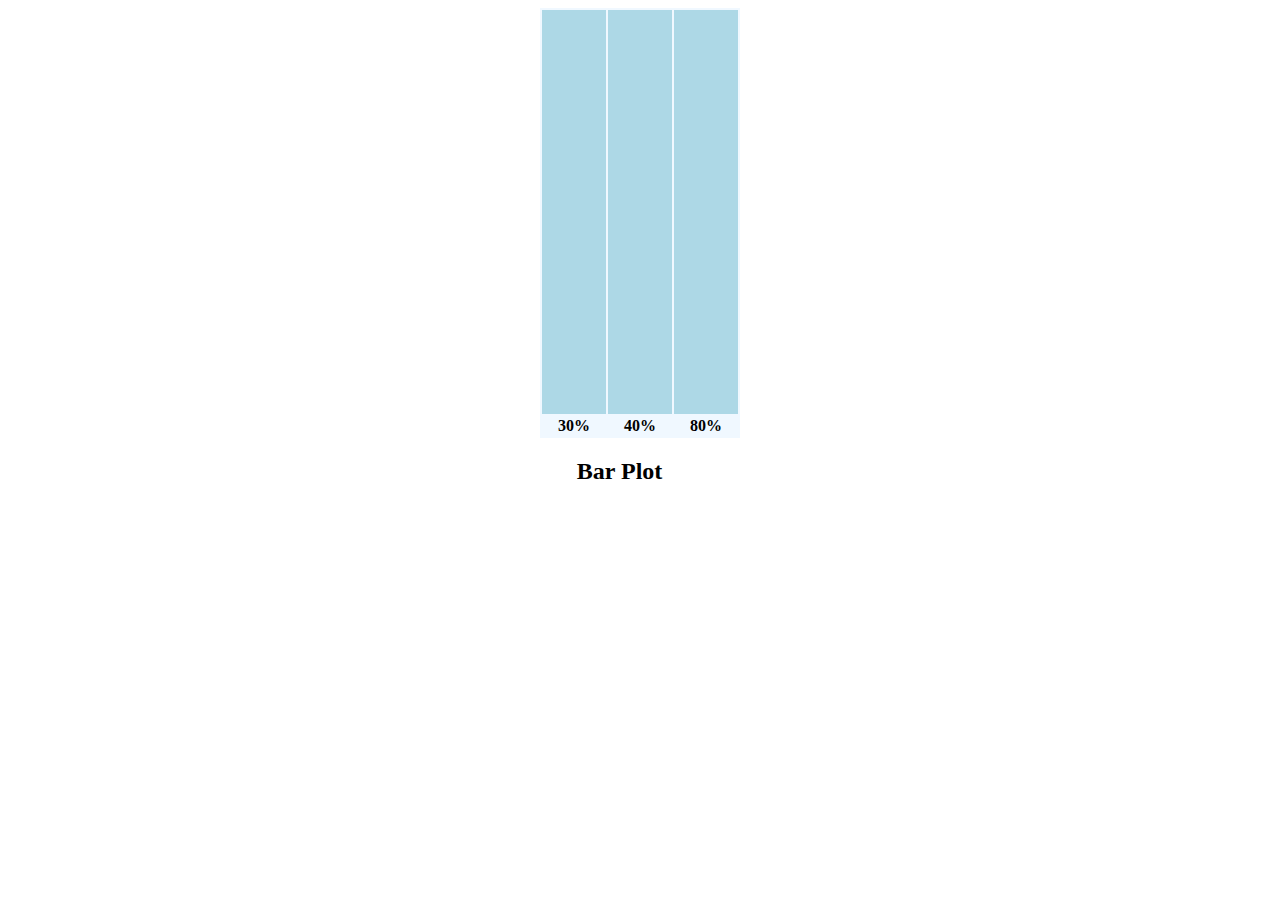
<file: lab-sesssion-1/question-2/index.html>
<!DOCTYPE html>
<html lang="en">
<head>
    <link rel="stylesheet" href="styles.css">
    <title>Vertical Bar Graph</title>
</head>
<body>
    <table class="table">
        <tr class="row">
            <th class="coloumn">
                <div class="thirty"></div>
                
            </th>
            <th class="coloumn">
                <div class="fourty"></div>
               
            </th>
            <th class="coloumn">
                <div class="eighty"></div>
                
            </th>
        </tr>

        <tr class="values">
            <th>30%</th>
            <th>40%</th>
            <th>80%</th>
        </tr>
    </table> 
    <h2>Bar Plot</h2>
    
</body>
</html>
</file>
<file: lab-sesssion-1/question-2/styles.css>
.table {
    position: relative;
    top: 20%;
    background-color: aliceblue;
    width: 200px;
    margin: 0 auto;
}

tr.row th.coloumn{
    background-color: lightblue;
    width: 100px;
    height: 400px;
    padding: 2px 4px;
    position: relative;
    
}

tr th div.thirty {
   
    width: 57px;
    height: 300px;
    position: absolute;
    animation-name: grow-30;
    animation-duration: 3s;
    opacity: 1;
}

tr th div.fourty {
    
    width: 57px;
    height: 300px;
    position: absolute;
    animation-name: grow-40;
    animation-duration: 3s;
    opacity: 1;
}

tr th div.eighty {
    width: 57px;
    height: 300px;
    position: absolute;
    animation-name: grow-80;
    animation-duration: 3s;
    opacity: 1;
}

h2 {
    position: relative;
    left: 45%;
}

@keyframes grow-30 {
    from{bottom: 0px; height: 0px;}
    to{bottom: 0px;height: 100px; background-color: dimgray;}
}

@keyframes grow-40 {
    from{bottom: 0px;height: 0px;}
    to{bottom: 0px;height: 170px; background-color: dimgray;}
}

@keyframes grow-80 {
    from{bottom: 0px; height: 0px;}
    to{bottom: 0px; height: 280px; background-color: dimgray;}
}
</file>
